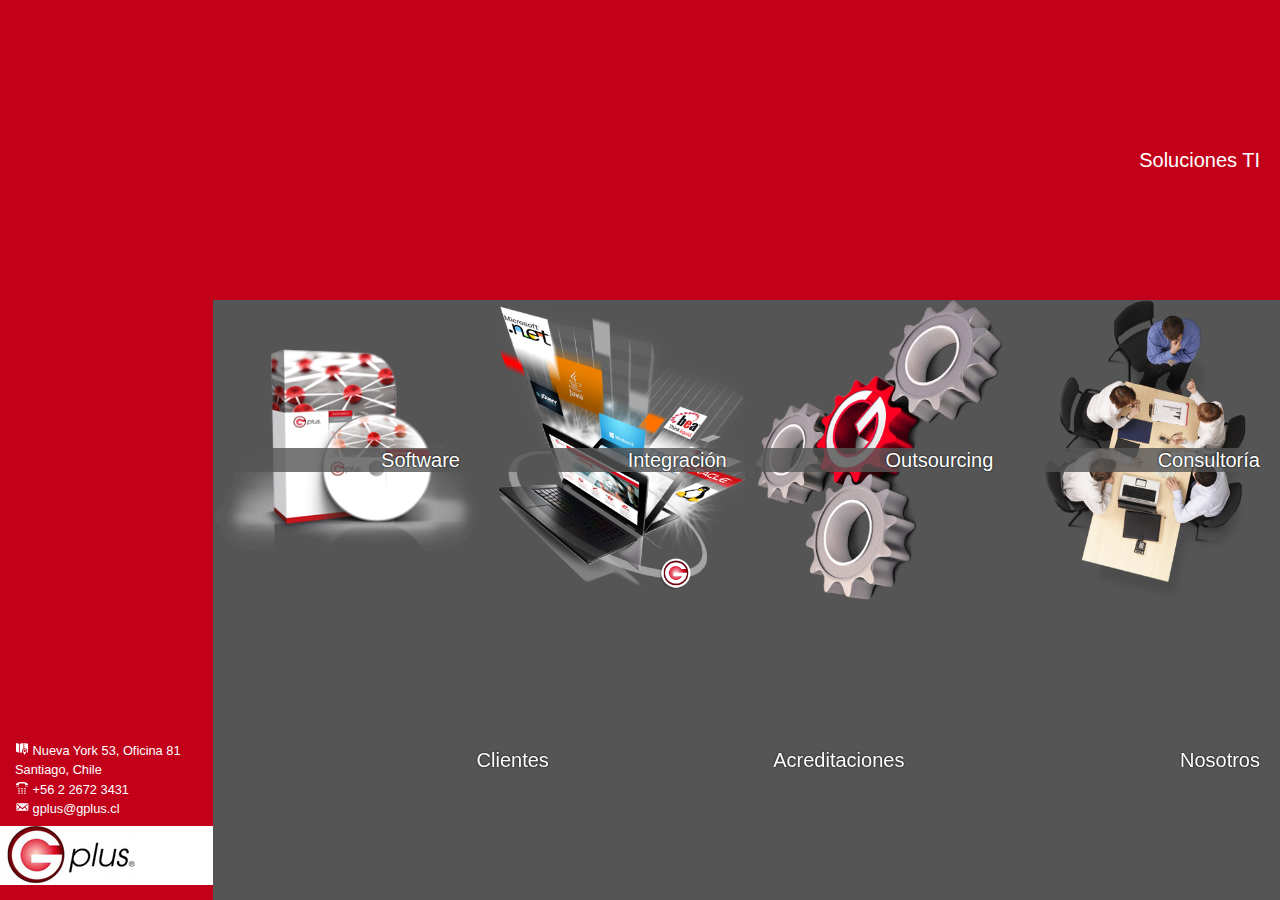
<file: index.html>
<!DOCTYPE html>
<html>
<head>
	<meta charset="utf-8"></meta>
	<meta name="viewport" content="width=device-width, initial-scale=1, shrink-to-fit=no"></meta>
	<meta name="description" content=""></meta>
	<meta name="author" content=""></meta>
	<title>Gplus</title>

	<!-- Popper.js -->
	<script type="text/javascript" src="./lib/popper.js/popper.js"></script>
	<!-- Jquery -->
	<script type="text/javascript" src="./lib/jquery/jquery-3.2.1.js"></script>
	<!-- iconws -->
	<script type="text/javascript" src="./lib/iconws/iconwc.js"></script>
	<!-- Bootstrap -->
	<link rel="stylesheet" type="text/css" href="./lib/bootstrap/css/bootstrap.css" />
	<script type="text/javascript" src="./lib/bootstrap/js/bootstrap.js"></script>
	<!-- Barba.js -->
	<script type="text/javascript" src="./lib/barba.js/barba.js"></script>
	<!-- site resources -->
	<link rel="stylesheet" type="text/css" href="./css/style.css" />
	<link rel="stylesheet" type="text/css" href="./css/slideshow.css" />
	<script type="text/javascript" src="./js/barbaimpl.js"></script>
</head>
<body>
	<div class="container-fluid">
		<div class="row">
	
			<div class="col-md-2 redBackground">
				<div id="contact" class="d-none d-md-block ">
					<p>
						<svg-icon><src href="./img/svg/si-glyph-pin-location-map.svg"></src></svg-icon>
						Nueva York 53, Oficina 81<br/>Santiago, Chile
					</p>
					<p><a href="tel:+56226723431">
						<svg-icon><src href="./img/svg/si-glyph-phone-number.svg"></src></svg-icon>
						+56 2 2672 3431
					</a></p>
					<p><a href="mailto:gplus@gplus.cl">
						<svg-icon><src href="./img/svg/si-glyph-mail.svg"></src></svg-icon>
						gplus@gplus.cl
					</a></p>					
				</div>
				<div id="logoDiv">
					<img src="./img/logo.gif"></img>
				</div>
			</div>

			<div class="col-md-10" id="barba-wrapper">
				<div class="barba-container">
					<div class="row rowTile">
				
						<div class="col-sm-12 colTileHead">
							<h5 class="tileTitle tileHeadTitle" >Soluciones TI</h5>
						</div>
				
					</div>
					<div class="colectionLinks">
						<div class="row rowTile rowTileLinks">
							<a href="./software.html" class="col-sm-3 colTile" >
								<div class="tileColor"></div>
								<div class="tileImg" style="background-image: url(./img/producto.png);"></div>
								<h5 class="tileTitle tileTitleLink">Software</h5>
							</a>
							<a href="./integracion.html" class="col-sm-3 colTile">
								<div class="tileColor"></div>
								<div class="tileImg" style="background-image: url(./img/montaje-integracion.png);"></div>
								<h5 class="tileTitle tileTitleLink">Integración</h5>
							</a>
							<a href="./outsourcing.html" class="col-sm-3 colTile">
								<div class="tileColor"></div>
								<div class="tileImg" style="background-image: url(./img/outsourcing_gears.png);"></div>
								<h5 class="tileTitle tileTitleLink">Outsourcing</h5>
							</a>
							<a href="./consultoria.html" class="col-sm-3 colTile">
								<div class="tileColor"></div>
								<div class="tileImg" style="background-image: url(./img/reunion.png);"></div>
								<h5 class="tileTitle tileTitleLink">Consultoría</h5>
							</a>
					
						</div>
						<div class="row rowTile rowTileLinks">
					
							<div class="col-sm-4 colTile" >
								
								<div class="tileColor"></div>
								<div class="tileImg">
									<ul class="slideshow slideshowLogo">
										<li><span style="background-image: url(./img/junji.png);"></span></li>
										<li><span style="background-image: url(./img/mineduc.jpg);"></span></li>
										<li><span style="background-image: url(./img/metrogas.jpg);"></span></li>
										<li><span style="background-image: url(./img/junji.png);"></span></li>
										<li><span style="background-image: url(./img/mineduc.jpg);"></span></li>
										<li><span style="background-image: url(./img/metrogas.jpg);"></span></li>
									</ul>
								
								</div>
								<h5 class="tileTitle tileTitleLink">Clientes</h5>
							</div>
							
							<div class="col-sm-4 colTile">
								<div class="tileColor"></div>
								<div class="tileImg">
									<ul class="slideshow slideshowLogo">
										<li><span style="background-image: url(./img/cmmi_logo.png);"></span></li>
										<li><span style="background-image: url(./img/convenio_marco_logo.png);"></span></li>
										<li><span style="background-image: url(./img/cmmi_logo.png);"></span></li>
										<li><span style="background-image: url(./img/convenio_marco_logo.png);"></span></li>
										<li><span style="background-image: url(./img/cmmi_logo.png);"></span></li>
										<li><span style="background-image: url(./img/convenio_marco_logo.png);"></span></li>
									</ul>
								</div>
								<h5 class="tileTitle tileTitleLink">Acreditaciones</h5>
							</div>
							<div class="col-sm-4 colTile" >
								<div class="tileColor"></div>
								<h5 class="tileTitle tileTitleLink">Nosotros</h5>
							</div>
					
						</div>
					</div>
				</div>
			</div>
	
		</div>
	</div>

</body>
</html>
</file>
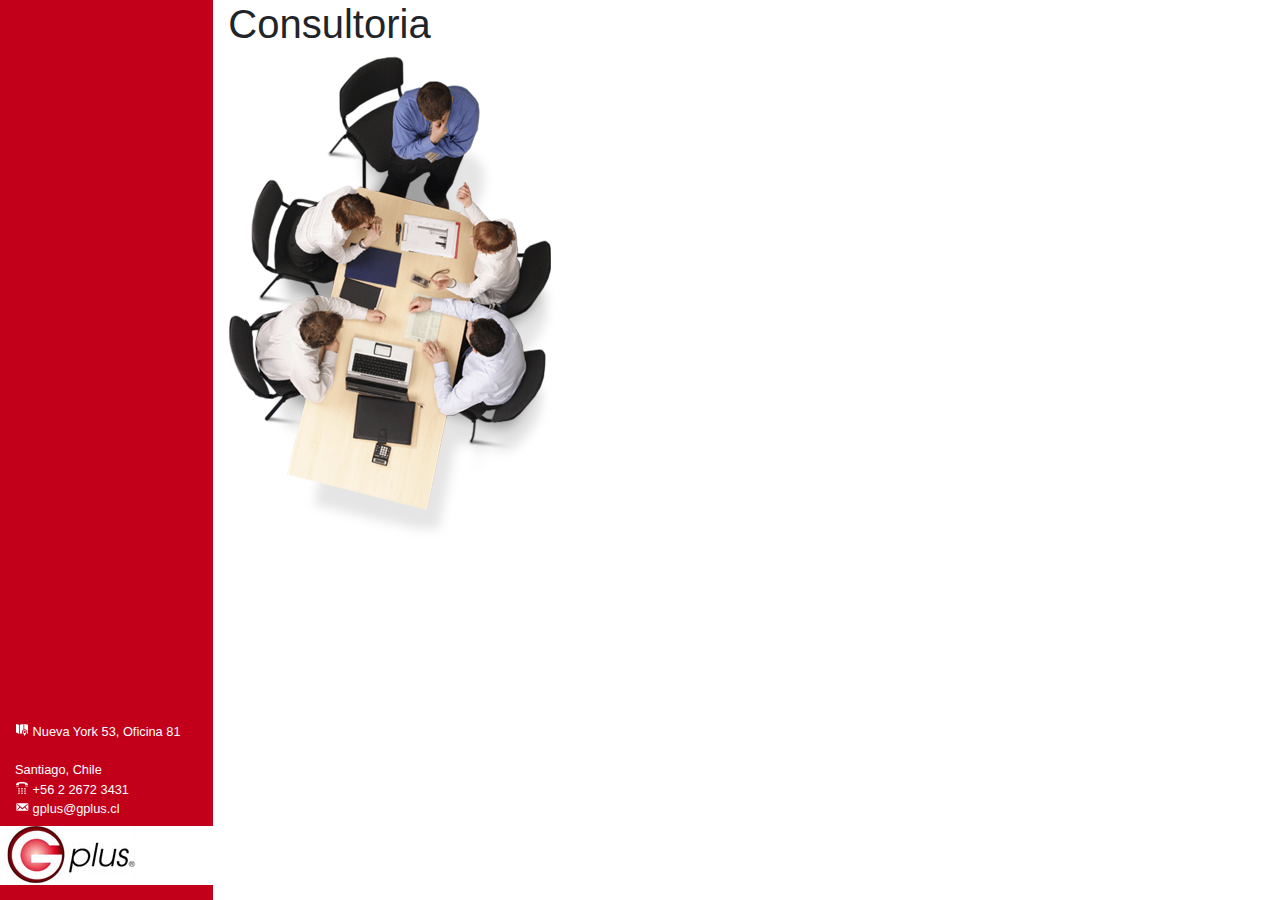
<file: consultoria.html>
<!DOCTYPE html>
<html>
<head>
	<meta charset="utf-8"></meta>
	<meta name="viewport" content="width=device-width, initial-scale=1, shrink-to-fit=no"></meta>
	<meta name="description" content=""></meta>
	<meta name="author" content=""></meta>
	<title>Gplus</title>

	<!-- Popper.js -->
	<script type="text/javascript" src="./lib/popper.js/popper.js"></script>
	<!-- Jquery -->
	<script type="text/javascript" src="./lib/jquery/jquery-3.2.1.js"></script>
	<!-- iconws -->
	<script type="text/javascript" src="./lib/iconws/iconwc.js"></script>
	<!-- Bootstrap -->
	<link rel="stylesheet" type="text/css" href="./lib/bootstrap/css/bootstrap.css" />
	<script type="text/javascript" src="./lib/bootstrap/js/bootstrap.js"></script>
	<!-- Barba.js -->
	<script type="text/javascript" src="./lib/barba.js/barba.js"></script>
	<!-- site resources -->
	<link rel="stylesheet" type="text/css" href="./css/style.css" />
	<link rel="stylesheet" type="text/css" href="./css/slideshow.css" />
	<script type="text/javascript" src="./js/barbaimpl.js"></script>
</head>
<body>
	<div class="container-fluid">
		<div class="row">
	
			<div class="col-md-2 redBackground">
				<div id="contact" class="d-none d-md-block ">
					<p>
						<svg-icon><src href="./img/svg/si-glyph-pin-location-map.svg"></src></svg-icon>
						Nueva York 53, Oficina 81<br></br>Santiago, Chile
					</p>
					<p><a href="tel:+56226723431">
						<svg-icon><src href="./img/svg/si-glyph-phone-number.svg"></src></svg-icon>
						+56 2 2672 3431
					</a></p>
					<p><a href="mailto:gplus@gplus.cl">
						<svg-icon><src href="./img/svg/si-glyph-mail.svg"></src></svg-icon>
						gplus@gplus.cl
					</a></p>					
				</div>
				<div id="logoDiv">
					<img src="./img/logo.gif"></img>
				</div>
			</div>

			<div class="col-md-10" id="barba-wrapper">
				<div class="barba-container">
					<div class="row">
				
						<div class="col-md-12">
							<h1>Consultoria</h1>
							<img src="./img/reunion.png"></img>
						</div>
				
					</div>
				</div>
			</div>
	
		</div>
	</div>

</body>
</html>
</file>
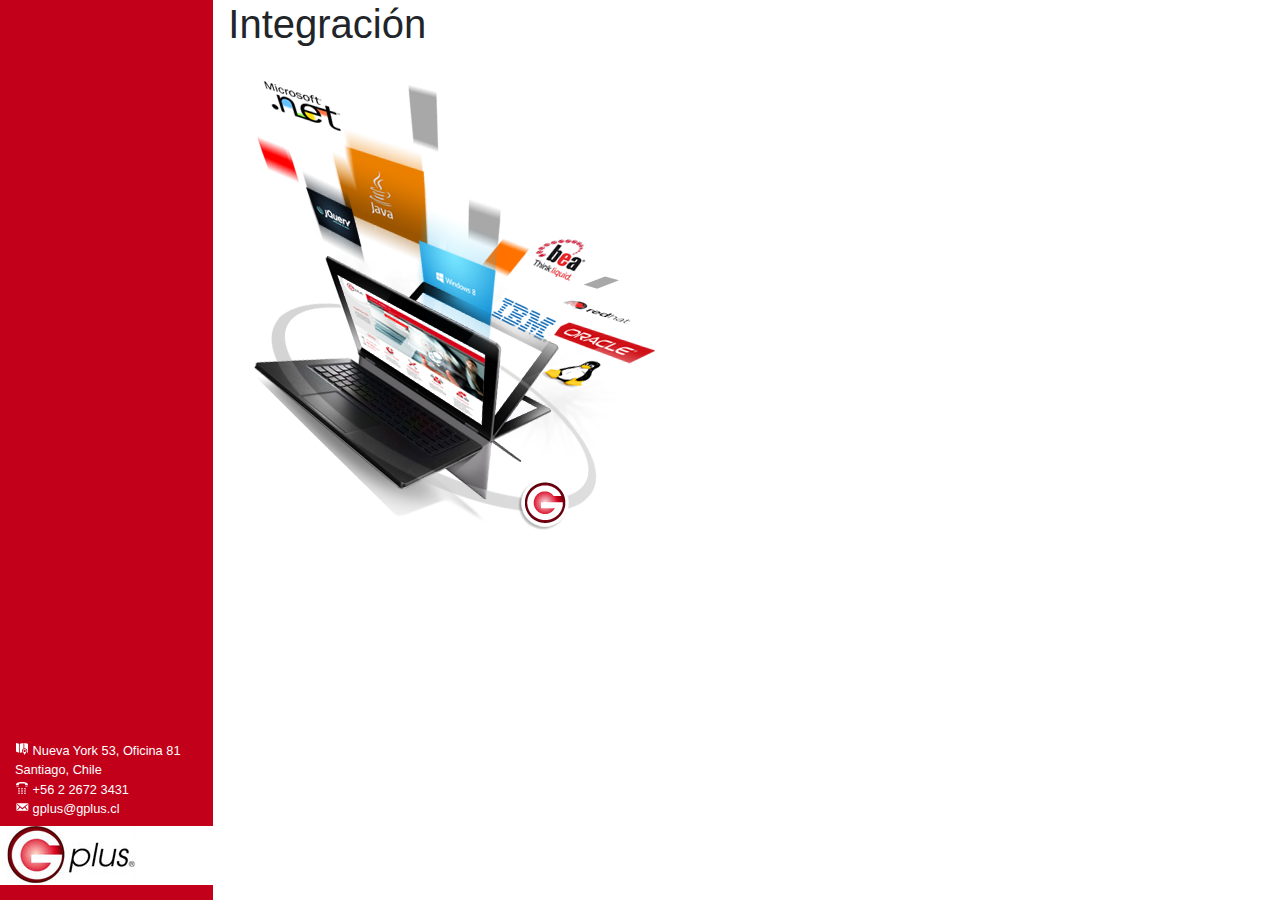
<file: integracion.html>
<!DOCTYPE html>
<html>
<head>
	<meta charset="utf-8"></meta>
	<meta name="viewport" content="width=device-width, initial-scale=1, shrink-to-fit=no"></meta>
	<meta name="description" content=""></meta>
	<meta name="author" content=""></meta>
	<title>Gplus</title>

	<!-- Popper.js -->
	<script type="text/javascript" src="./lib/popper.js/popper.js"></script>
	<!-- Jquery -->
	<script type="text/javascript" src="./lib/jquery/jquery-3.2.1.js"></script>
	<!-- iconws -->
	<script type="text/javascript" src="./lib/iconws/iconwc.js"></script>
	<!-- Bootstrap -->
	<link rel="stylesheet" type="text/css" href="./lib/bootstrap/css/bootstrap.css" />
	<script type="text/javascript" src="./lib/bootstrap/js/bootstrap.js"></script>
	<!-- Barba.js -->
	<script type="text/javascript" src="./lib/barba.js/barba.js"></script>
	<!-- site resources -->
	<link rel="stylesheet" type="text/css" href="./css/style.css" />
	<link rel="stylesheet" type="text/css" href="./css/slideshow.css" />
	<script type="text/javascript" src="./js/barbaimpl.js"></script>
</head>
<body>
	<div class="container-fluid">
		<div class="row">
	
			<div class="col-md-2 redBackground">
				<div id="contact" class="d-none d-md-block ">
					<p>
						<svg-icon><src href="./img/svg/si-glyph-pin-location-map.svg"></src></svg-icon>
						Nueva York 53, Oficina 81<br/>Santiago, Chile
					</p>
					<p><a href="tel:+56226723431">
						<svg-icon><src href="./img/svg/si-glyph-phone-number.svg"></src></svg-icon>
						+56 2 2672 3431
					</a></p>
					<p><a href="mailto:gplus@gplus.cl">
						<svg-icon><src href="./img/svg/si-glyph-mail.svg"></src></svg-icon>
						gplus@gplus.cl
					</a></p>					
				</div>
				<div id="logoDiv">
					<img src="./img/logo.gif"></img>
				</div>
			</div>

			<div class="col-md-10" id="barba-wrapper">
				<div class="barba-container">
					<div class="row">
				
						<div class="col-md-12">
							<h1>Integración</h1>
							<img src="./img/montaje-integracion.png"></img>
						</div>
				
					</div>
				</div>
			</div>
	
		</div>
	</div>

</body>
</html>
</file>
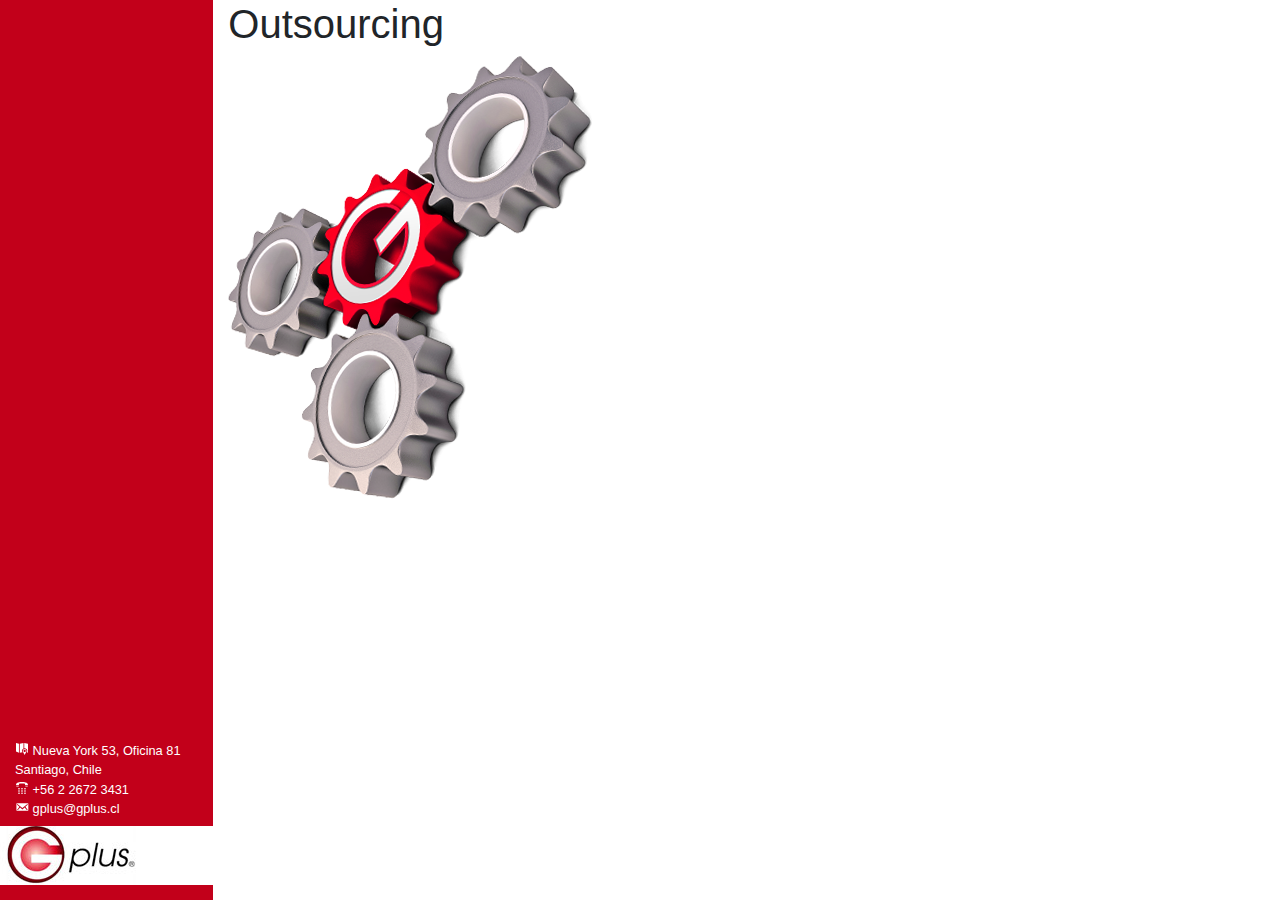
<file: outsourcing.html>
<!DOCTYPE html>
<html>
<head>
	<meta charset="utf-8"></meta>
	<meta name="viewport" content="width=device-width, initial-scale=1, shrink-to-fit=no"></meta>
	<meta name="description" content=""></meta>
	<meta name="author" content=""></meta>
	<title>Gplus</title>

	<!-- Popper.js -->
	<script type="text/javascript" src="./lib/popper.js/popper.js"></script>
	<!-- Jquery -->
	<script type="text/javascript" src="./lib/jquery/jquery-3.2.1.js"></script>
	<!-- iconws -->
	<script type="text/javascript" src="./lib/iconws/iconwc.js"></script>
	<!-- Bootstrap -->
	<link rel="stylesheet" type="text/css" href="./lib/bootstrap/css/bootstrap.css" />
	<script type="text/javascript" src="./lib/bootstrap/js/bootstrap.js"></script>
	<!-- Barba.js -->
	<script type="text/javascript" src="./lib/barba.js/barba.js"></script>
	<!-- site resources -->
	<link rel="stylesheet" type="text/css" href="./css/style.css" />
	<link rel="stylesheet" type="text/css" href="./css/slideshow.css" />
	<script type="text/javascript" src="./js/barbaimpl.js"></script>
</head>
<body>
	<div class="container-fluid">
		<div class="row">
	
			<div class="col-md-2 redBackground">
				<div id="contact" class="d-none d-md-block ">
					<p>
						<svg-icon><src href="./img/svg/si-glyph-pin-location-map.svg"></src></svg-icon>
						Nueva York 53, Oficina 81<br/>Santiago, Chile
					</p>
					<p><a href="tel:+56226723431">
						<svg-icon><src href="./img/svg/si-glyph-phone-number.svg"></src></svg-icon>
						+56 2 2672 3431
					</a></p>
					<p><a href="mailto:gplus@gplus.cl">
						<svg-icon><src href="./img/svg/si-glyph-mail.svg"></src></svg-icon>
						gplus@gplus.cl
					</a></p>					
				</div>
				<div id="logoDiv">
					<img src="./img/logo.gif"></img>
				</div>
			</div>

			<div class="col-md-10" id="barba-wrapper">
				<div class="barba-container">
					<div class="row">
				
						<div class="col-md-12">
							<h1>Outsourcing</h1>
							<img src="./img/outsourcing_gears.png"></img>
						</div>
				
					</div>
				</div>
			</div>
	
		</div>
	</div>

</body>
</html>
</file>
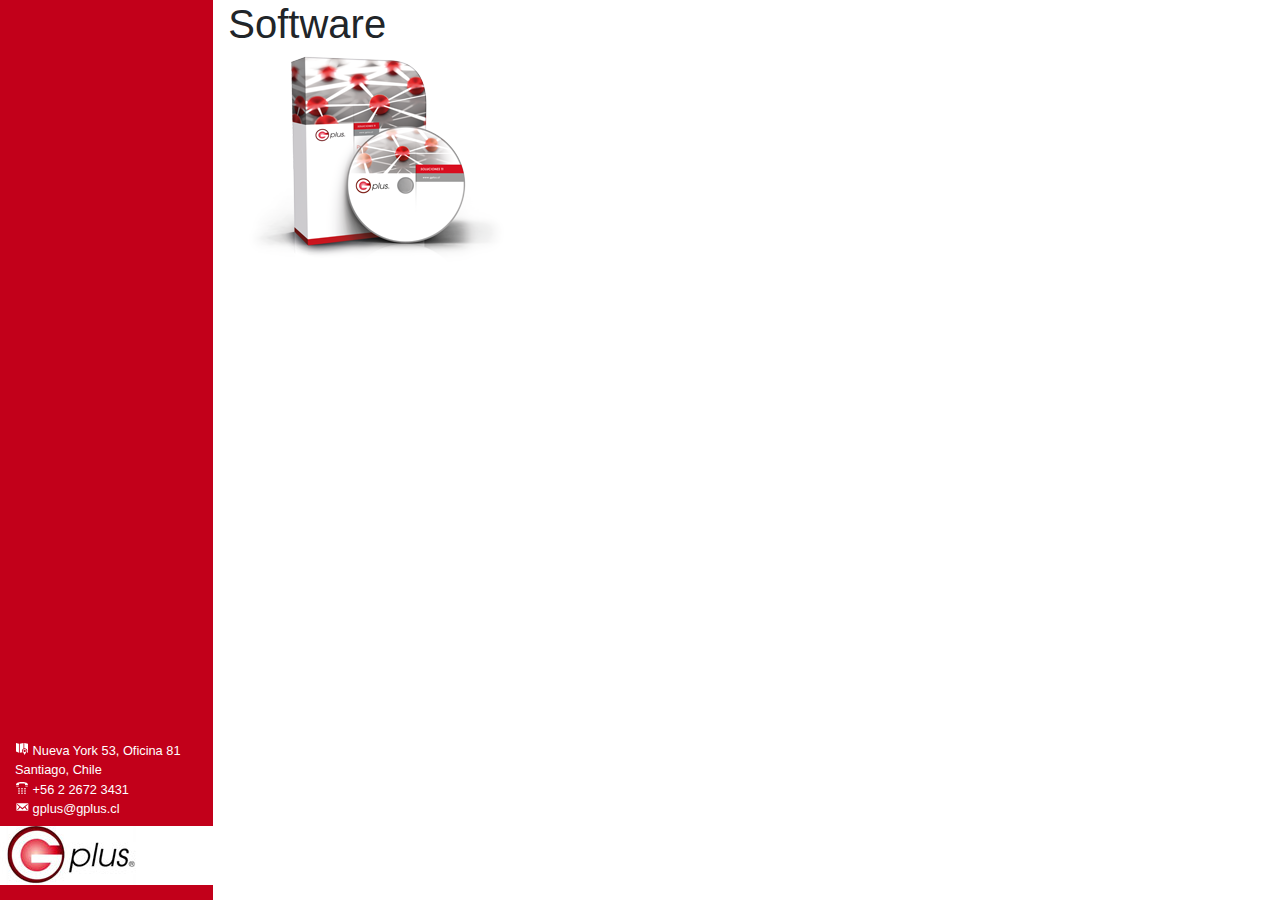
<file: software.html>
<!DOCTYPE html>
<html>
<head>
	<meta charset="utf-8"></meta>
	<meta name="viewport" content="width=device-width, initial-scale=1, shrink-to-fit=no"></meta>
	<meta name="description" content=""></meta>
	<meta name="author" content=""></meta>
	<title>Gplus</title>

	<!-- Popper.js -->
	<script type="text/javascript" src="./lib/popper.js/popper.js"></script>
	<!-- Jquery -->
	<script type="text/javascript" src="./lib/jquery/jquery-3.2.1.js"></script>
	<!-- iconws -->
	<script type="text/javascript" src="./lib/iconws/iconwc.js"></script>
	<!-- Bootstrap -->
	<link rel="stylesheet" type="text/css" href="./lib/bootstrap/css/bootstrap.css" />
	<script type="text/javascript" src="./lib/bootstrap/js/bootstrap.js"></script>
	<!-- Barba.js -->
	<script type="text/javascript" src="./lib/barba.js/barba.js"></script>
	<!-- site resources -->
	<link rel="stylesheet" type="text/css" href="./css/style.css" />
	<link rel="stylesheet" type="text/css" href="./css/slideshow.css" />
	<script type="text/javascript" src="./js/barbaimpl.js"></script>
</head>
<body>
	<div class="container-fluid">
		<div class="row">
	
			<div class="col-md-2 redBackground">
				<div id="contact" class="d-none d-md-block ">
					<p>
						<svg-icon><src href="./img/svg/si-glyph-pin-location-map.svg"></src></svg-icon>
						Nueva York 53, Oficina 81<br/>Santiago, Chile
					</p>
					<p><a href="tel:+56226723431">
						<svg-icon><src href="./img/svg/si-glyph-phone-number.svg"></src></svg-icon>
						+56 2 2672 3431
					</a></p>
					<p><a href="mailto:gplus@gplus.cl">
						<svg-icon><src href="./img/svg/si-glyph-mail.svg"></src></svg-icon>
						gplus@gplus.cl
					</a></p>					
				</div>
				<div id="logoDiv">
					<img src="./img/logo.gif"></img>
				</div>
			</div>

			<div class="col-md-10" id="barba-wrapper">
				<div class="barba-container">
					<div class="row">
				
						<div class="col-md-12">
							<h1>Software</h1>
							<img src="./img/producto.png"></img>
						</div>
				
					</div>
				</div>
			</div>
	
		</div>
	</div>

</body>
</html>
</file>
<file: css/style.css>
/* Left col*/ 
.redBackground{
	background-color: #C2001A;
}
@media(max-width:767px){
	.redBackground{
		height: 74px;
	}
}
@media(min-width:768px){
	.redBackground{
		height: 100vh;
	}
}
/* Contact Links */
#contact{
	bottom: 82px;
	position: absolute;
	width: 80%;
}
#contact p{
	margin: 0px;
	color: white;
	font-size: 80%; 
}
#contact a, #contact a:hover, #contact a:link, #contact a:visited{
	color: white;
	text-decoration:none;  
}
/* Logo */
#logoDiv{
	background-color: rgba(255, 255, 255, 1);
	bottom: 15px;
	position: absolute;
	left: 0px;
	width: 100%;
}
/*#logoDiv img{
	float: right;
}*/


/* Content */
/* Columns size */
@media(max-width:575px){
	.colTile{
		min-height: 90px
	}
	#barba-wrapper{
		height: auto !important;
	}
	.rowTile{
		min-height: 120px !important;
		height: auto !important;

	}
}
@media(max-width:767px){
	#barba-wrapper{
		height:calc(100vh - 74px);
		max-height:calc(100vh - 74px);
		overflow-y: auto;
		overflow-x: hidden;
	}
	.rowTile{
		height: calc((100vh - 74px) / 3);
		min-height: 120px;
	}
}
@media(min-width:768px){

	#barba-wrapper{
		height:100vh;
		max-height: 100vh;
		overflow-y: auto;
		overflow-x: hidden;
	}
	.rowTile{
		height: calc(100vh / 3);
		min-height: 120px;
	}
}
/* column style */
.colTile, .colTileHead{
	padding: 0px;
	background-color: rgba(194, 0, 26, 1);
}
.barba-container:hover .colTileHead{
	background-color: rgba(194, 0, 26, 1);
}
/* head */ 
.tileHeadImg{
	height: 100%;
	width: 100%;
	background-position: center;
	background-size: cover;
}
.tileHeadTitle{
}
/* tileTitle */
.tileTitle{
	position: absolute;
	bottom: 40%;
	color: white;
	text-align: right;
	color: white;
	z-index: 5;
	width: 100%;
	padding-right: 1em;
}
.tileTitle:not(.tileHeadTitle){
	text-shadow: 0px 0px 2px rgb(0, 0, 0);
	background-color: rgba(85, 85, 85, .8);

	-webkit-transition: background-color 0.35s ease-out;
	   -moz-transition: background-color 0.35s ease-out;
	     -o-transition: background-color 0.35s ease-out;
	        transition: background-color 0.35s ease-out;
}
.tileTitleLink{
	-webkit-transition: opacity 0.35s ease-out;
	   -moz-transition: opacity 0.35s ease-out;
	     -o-transition: opacity 0.35s ease-out;
	        transition: opacity 0.35s ease-out;
	opacity: 1;
}
.tileImg{
	-webkit-transition: filter 0.35s ease-out;
	   -moz-transition: filter 0.35s ease-out;
	     -o-transition: filter 0.35s ease-out;
	        transition: filter 0.35s ease-out;

	height: 100%;
	width: 100%;
	filter: grayscale(0%) contrast(100%);
	background-position: center;
	background-size: contain;
	position: absolute; 
	top: 0px; 
	z-index: 2;
	background-repeat: no-repeat;
 
}
.colectionLinks:hover .colTile:not(:hover) .tileImg{
	filter: grayscale(100%) contrast(50%);
}
.colectionLinks:hover .colTile:hover .tileImg{
	filter: grayscale(0%) contrast(100%);
}
/* tileColor */
.tileColor{
	-webkit-transition: filter 0.35s ease-out;
	   -moz-transition: filter 0.35s ease-out;
	     -o-transition: filter 0.35s ease-out;
	        transition: filter 0.35s ease-out;

	height: 100%;
	width: 100%;
	filter: grayscale(100%) contrast(50%);
	background-position: center;
	background-size: cover;
	background-color: rgba(194, 0, 26, 1);
	position: absolute; 
 	top: 0px;
 	z-index: 1; 
}
.colectionLinks:hover .colTile:not(:hover) .tileColor{
	filter: grayscale(100%) contrast(50%);
}
.colectionLinks:hover .colTile:hover .tileColor{
	filter: grayscale(0%) contrast(100%);
}
.colectionLinks:hover .colTile:hover .tileTitle:not(.tileHeadTitle){
	background-color: rgba(194, 0, 26, .8);
}


/* other */ 
/*.colTile:hover .tileTitle{
	opacity: 0.2;
}*/
.colTile > *{
	cursor: pointer;
}
/*  svg icon style */ 
svg-icon svg {
	padding-top: 2px;
	width:14px !important;
	height:14px !important;
}
.si-glyph-fill{
	fill: white;
}
br{
	line-height:5px;
}
</file>
<file: css/slideshow.css>
/* CSS reset */

ol,ul {
	list-style:none;
    margin: 0;
    padding: 0;
}
caption,th {
	text-align:left;
}
/*.container{
	position: relative;
	text-align: center;
}*/

.slideshow,
.slideshow:after {
    position: absolute;
	width: 100%;
	height: 100%;
	z-index: 1;
}

.slideshowLogo,
.slideshowLogo:after {
    position: absolute;
	width: 80%;
	height: 80%;
	top: 10%;
	left: 10%;
	z-index: 1;
}
/*.slideshow:after {
    content: '';
    background: transparent url(../images/pattern.png) repeat top left;
}*/
.slideshow li span {
    width: 100%;
    height: 100%;
    position: absolute;
    /*top: 0px;
    left: 0px;*/
    color: transparent;

    background-size: contain;
    background-repeat: no-repeat;
    background-position: center;


    opacity: 0;
    z-index: 0;
	-webkit-backface-visibility: hidden;
    -webkit-animation: imageAnimation 36s linear infinite 0s;
    -moz-animation: imageAnimation 36s linear infinite 0s;
    -o-animation: imageAnimation 36s linear infinite 0s;
    -ms-animation: imageAnimation 36s linear infinite 0s;
    animation: imageAnimation 36s linear infinite 0s;
}
.slideshow li div {
    z-index: 1000;
    position: absolute;
    bottom: 30px;
    left: 0px;
    width: 100%;
    text-align: center;
    opacity: 0;
    -webkit-animation: titleAnimation 36s linear infinite 0s;
    -moz-animation: titleAnimation 36s linear infinite 0s;
    -o-animation: titleAnimation 36s linear infinite 0s;
    -ms-animation: titleAnimation 36s linear infinite 0s;
    animation: titleAnimation 36s linear infinite 0s;
}
.slideshow li:nth-child(1) span {
}
.slideshow li:nth-child(2) span {
    -webkit-animation-delay: 6s;
    -moz-animation-delay: 6s;
    -o-animation-delay: 6s;
    -ms-animation-delay: 6s;
    animation-delay: 6s;
}
.slideshow li:nth-child(3) span {
    -webkit-animation-delay: 12s;
    -moz-animation-delay: 12s;
    -o-animation-delay: 12s;
    -ms-animation-delay: 12s;
    animation-delay: 12s;
}
.slideshow li:nth-child(4) span {
    -webkit-animation-delay: 18s;
    -moz-animation-delay: 18s;
    -o-animation-delay: 18s;
    -ms-animation-delay: 18s;
    animation-delay: 18s;
}
.slideshow li:nth-child(5) span {
    -webkit-animation-delay: 24s;
    -moz-animation-delay: 24s;
    -o-animation-delay: 24s;
    -ms-animation-delay: 24s;
    animation-delay: 24s;
}
.slideshow li:nth-child(6) span {
    -webkit-animation-delay: 30s;
    -moz-animation-delay: 30s;
    -o-animation-delay: 30s;
    -ms-animation-delay: 30s;
    animation-delay: 30s;
}
.slideshow li:nth-child(2) div {
    -webkit-animation-delay: 6s;
    -moz-animation-delay: 6s;
    -o-animation-delay: 6s;
    -ms-animation-delay: 6s;
    animation-delay: 6s;
}
.slideshow li:nth-child(3) div {
    -webkit-animation-delay: 12s;
    -moz-animation-delay: 12s;
    -o-animation-delay: 12s;
    -ms-animation-delay: 12s;
    animation-delay: 12s;
}
.slideshow li:nth-child(4) div {
    -webkit-animation-delay: 18s;
    -moz-animation-delay: 18s;
    -o-animation-delay: 18s;
    -ms-animation-delay: 18s;
    animation-delay: 18s;
}
.slideshow li:nth-child(5) div {
    -webkit-animation-delay: 24s;
    -moz-animation-delay: 24s;
    -o-animation-delay: 24s;
    -ms-animation-delay: 24s;
    animation-delay: 24s;
}
.slideshow li:nth-child(6) div {
    -webkit-animation-delay: 30s;
    -moz-animation-delay: 30s;
    -o-animation-delay: 30s;
    -ms-animation-delay: 30s;
    animation-delay: 30s;
}
/* Animation for the slideshow images */
@-webkit-keyframes imageAnimation { 
	0% {
	    opacity: 0;
	    -webkit-animation-timing-function: ease-in;
	}
	8% {
	    opacity: 1;
	    -webkit-animation-timing-function: ease-out;
	}
	17% {
	    opacity: 1;
	}
	25% {
	    opacity: 0;
	}
	100% { opacity: 0 }
}
@-moz-keyframes imageAnimation { 
	0% {
	    opacity: 0;
	    -moz-animation-timing-function: ease-in;
	}
	8% {
	    opacity: 1;
	    -moz-animation-timing-function: ease-out;
	}
	17% {
	    opacity: 1;
	}
	25% {
	    opacity: 0;
	}
	100% { opacity: 0 }
}
@-o-keyframes imageAnimation { 
	0% {
	    opacity: 0;
	    -o-animation-timing-function: ease-in;
	}
	8% {
	    opacity: 1;
	    -o-animation-timing-function: ease-out;
	}
	17% {
	    opacity: 1;
	}
	25% {
	    opacity: 0;
	}
	100% { opacity: 0 }
}
@-ms-keyframes imageAnimation { 
	0% {
	    opacity: 0;
	    -ms-animation-timing-function: ease-in;
	}
	8% {
	    opacity: 1;
	    -ms-animation-timing-function: ease-out;
	}
	17% {
	    opacity: 1;
	}
	25% {
	    opacity: 0;
	}
	100% { opacity: 0 }
}
@keyframes imageAnimation { 
	0% {
	    opacity: 0;
	    animation-timing-function: ease-in;
	}
	8% {
	    opacity: 1;
	    animation-timing-function: ease-out;
	}
	17% {
	    opacity: 1;
	}
	25% {
	    opacity: 0;
	}
	100% { opacity: 0 }
}
/* Animation for the title */
@-webkit-keyframes titleAnimation { 
	0% {
	    opacity: 0;
	    -webkit-transform: translateY(200px);
	}
	8% {
	    opacity: 1;
	    -webkit-transform: translateY(0px);
	}
	17% {
	    opacity: 1;
	}
	19% { opacity: 0 }
	25% {
	    opacity: 0;
	}
	100% { opacity: 0 }
}
@-moz-keyframes titleAnimation { 
	0% {
	    opacity: 0;
	    -moz-transform: translateY(200px);
	}
	8% {
	    opacity: 1;
	    -moz-transform: translateY(0px);
	}
	17% {
	    opacity: 1;
	}
	19% { opacity: 0 }
	25% {
	    opacity: 0;
	}
	100% { opacity: 0 }
}
@-o-keyframes titleAnimation { 
	0% {
	    opacity: 0;
	    -o-transform: translateY(200px);
	}
	8% {
	    opacity: 1;
	    -o-transform: translateY(0px);
	}
	17% {
	    opacity: 1;
	}
	19% { opacity: 0 }
	25% {
	    opacity: 0;
	}
	100% { opacity: 0 }
}
@-ms-keyframes titleAnimation { 
	0% {
	    opacity: 0;
	    -ms-transform: translateY(200px);
	}
	8% {
	    opacity: 1;
	    -ms-transform: translateY(0px);
	}
	17% {
	    opacity: 1;
	}
	19% { opacity: 0 }
	25% {
	    opacity: 0;
	}
	100% { opacity: 0 }
}
@keyframes titleAnimation { 
	0% {	    opacity: 0; transform: translateY(200px);
	}
	8% {
	    opacity: 1;
	    transform: translateY(0px);
	}
	17% {
	    opacity: 1;
	}
	19% { opacity: 0 }
	25% {
	    opacity: 0;
	}
	100% { opacity: 0 }
}
/* Show at least something when animations not supported */
.no-cssanimations .slideshow li span{
	opacity: 1;
}
@media screen and (max-width: 1140px) { 
	.slideshow li div h3 { font-size: 100px }
}
@media screen and (max-width: 600px) { 
	.slideshow li div h3 { font-size: 50px }
}
</file>
